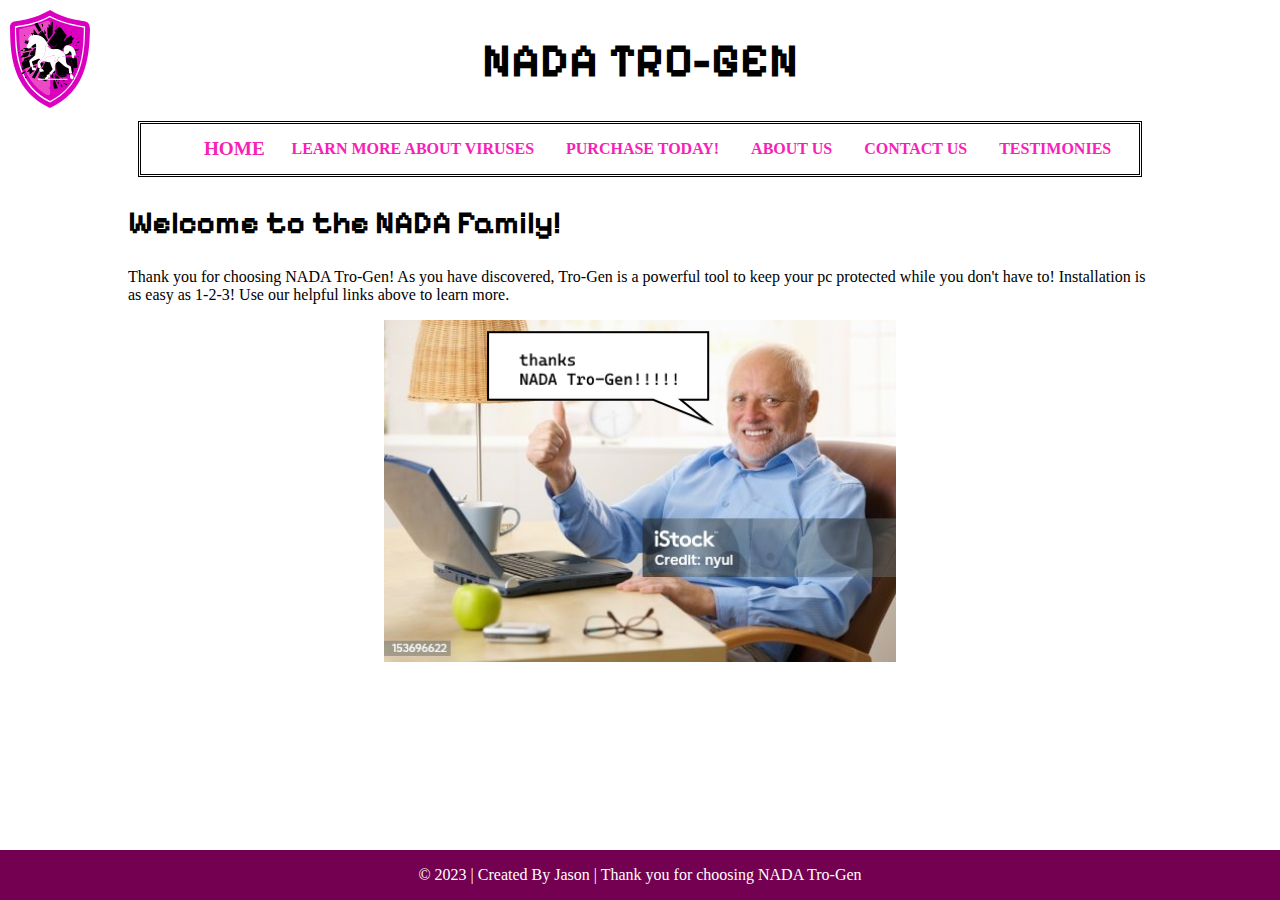
<file: noMalwarehere/index.html>
<!DOCTYPE html>
<html lang="en">
<head>
<meta charset="utf-8">
<meta name="viewport" content="width=device-width">
<title>NADA TRO-GEN</title>
<link href='https://fonts.googleapis.com/css?family=Pixelify+Sans' rel='stylesheet' type='text/css'>
<link rel="stylesheet" href="fakestyle.css">
</head>
<body>
    <img class="logo" src="images/logo.svg">

    <h1>Nada Tro-Gen</h1>

    <nav>
        <ul class="zoom">
            <li><a style="transform: scale(1.2);" href="index.html">Home</a></li>
            <li><a href="aboutviruses.html">Learn more about Viruses</a></li>
            <li><a href="purchase.html">Purchase today!</a></li>
            <li><a href="aboutus.html">About Us</a></li>
            <li><a href="contactus.html">Contact Us</a></li>
            <li><a href="testimonies.html">Testimonies</a></li>
        </ul>
    </nav>
    
    <h2>Welcome to the NADA Family!</h2>
    <p>Thank you for choosing NADA Tro-Gen! As you have discovered, Tro-Gen is a powerful tool to keep your pc protected while you don't have to! Installation is as easy as 1-2-3! Use our helpful links above to learn more.</p>
    <img class="center" src="images/thankyounada.png">

<footer class="footer">
    <p>&copy 2023 | Created By Jason | Thank you for choosing NADA Tro-Gen</p>
</footer>
</body>
</file>
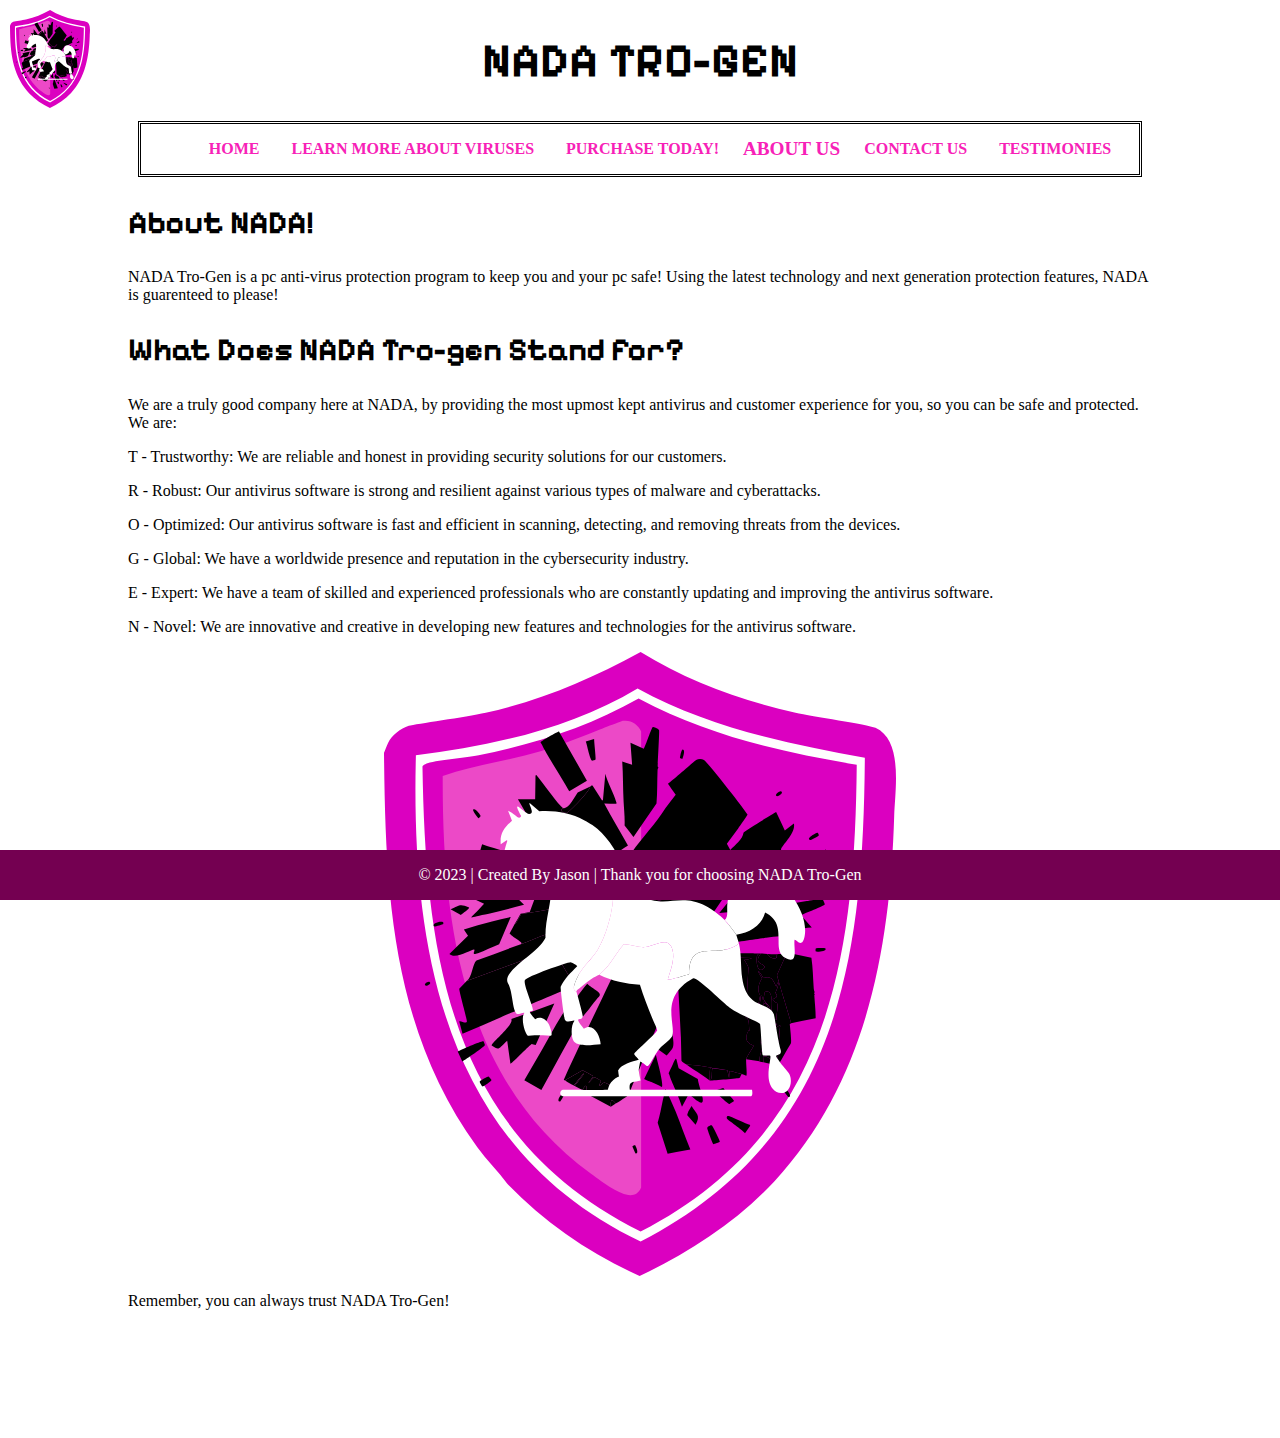
<file: noMalwarehere/aboutus.html>
<!DOCTYPE html>
<html lang="en">
<head>
<meta charset="utf-8">
<meta name="viewport" content="width=device-width">
<title>NADA TRO-GEN</title>
<link href='https://fonts.googleapis.com/css?family=Pixelify+Sans' rel='stylesheet' type='text/css'>
<link rel="stylesheet" href="fakestyle.css">
</head>
<body>
    <img class="logo" src="images/logo.svg">
    <h1>Nada Tro-Gen</h1>

    <nav>
        <ul class="zoom">
            <li><a href="index.html">Home</a></li>
            <li><a href="aboutviruses.html">Learn more about Viruses</a></li>
            <li><a href="purchase.html">Purchase today!</a></li>
            <li><a style="transform: scale(1.2);" href="aboutus.html">About Us</a></li>
            <li><a href="contactus.html">Contact Us</a></li>
            <li><a href="testimonies.html">Testimonies</a></li>
        </ul>
    </nav>
    
    <h2>About NADA!</h2>
    <p>NADA Tro-Gen is a pc anti-virus protection program to keep you and your pc safe! Using the latest technology and next generation protection features, NADA is guarenteed to please!</p>
    <h2>What Does NADA Tro-gen Stand for?</h2>
    <p>We are a truly good company here at NADA, by providing the most upmost kept antivirus and customer experience for you, so you can be safe and protected. We are:</p>
<p>T - Trustworthy: We are reliable and honest in providing security solutions for our customers.</p>
<p>R - Robust: Our antivirus software is strong and resilient against various types of malware and cyberattacks.</p>
<p>O - Optimized: Our antivirus software is fast and efficient in scanning, detecting, and removing threats from the devices.</p>
<p>G - Global: We have a worldwide presence and reputation in the cybersecurity industry.</p>
<p>E - Expert: We have a team of skilled and experienced professionals who are constantly updating and improving the antivirus software.</p>
<p>N - Novel: We are innovative and creative in developing new features and technologies for the antivirus software.</p>

    <img width="500px" class="center" src="images/logo.svg">
    <p>Remember, you can always trust NADA Tro-Gen!</p>
<footer class="footer">
    <p>&copy 2023 | Created By Jason | Thank you for choosing NADA Tro-Gen</p>
</footer>
</body>
</file>
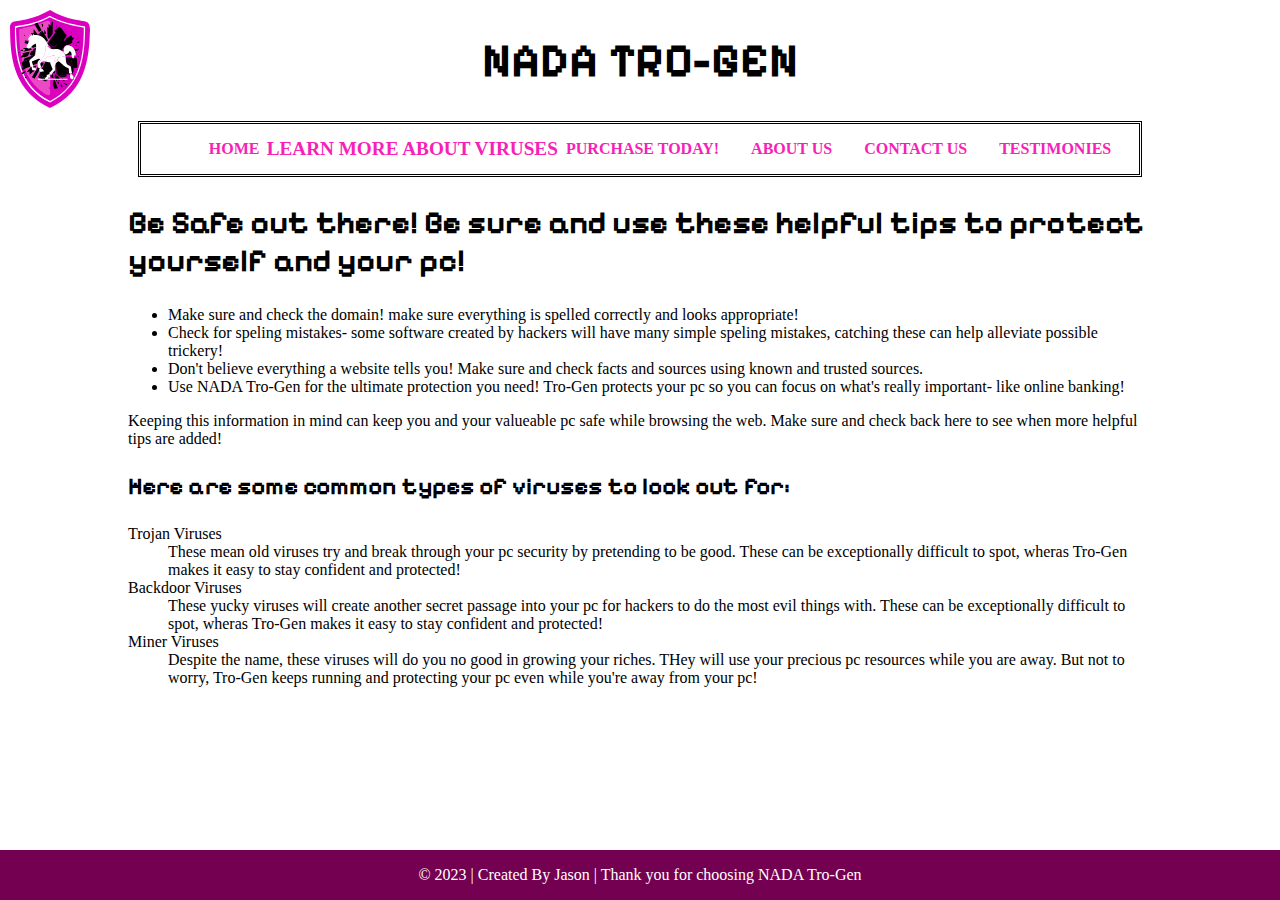
<file: noMalwarehere/aboutviruses.html>
<!DOCTYPE html>
<html lang="en">
<head>
<meta charset="utf-8">
<meta name="viewport" content="width=device-width">
<title>NADA TRO-GEN</title>
<link href='https://fonts.googleapis.com/css?family=Pixelify+Sans' rel='stylesheet' type='text/css'>
<link rel="stylesheet" href="fakestyle.css">
</head>
<body>
    <img class="logo" src="images/logo.svg">
    <h1>Nada Tro-Gen</h1>

    <nav>
        <ul class="zoom">
            <li><a href="index.html">Home</a></li>
            <li><a style="transform: scale(1.2);" href="aboutviruses.html">Learn more about Viruses</a></li>
            <li><a href="purchase.html">Purchase today!</a></li>
            <li><a href="aboutus.html">About Us</a></li>
            <li><a href="contactus.html">Contact Us</a></li>
            <li><a href="testimonies.html">Testimonies</a></li>
        </ul>
    </nav>
    
  <h2>Be Safe out there! Be sure and use these helpful tips to protect yourself and your pc!</h2>
  <ul>
    <li>Make sure and check the domain! make sure everything is spelled correctly and looks appropriate!</li>
    <li>Check for speling mistakes- some software created by hackers will have many simple speling mistakes, catching these can help alleviate possible trickery!</li>
    <li>Don't believe everything a website tells you! Make sure and check facts and sources using known and trusted sources.</li>
    <li>Use NADA Tro-Gen for the ultimate protection you need! Tro-Gen protects your pc so you can focus on what's really important- like online banking!</li>
  </ul>
  <p>Keeping this information in mind can keep you and your valueable pc safe while browsing the web. Make sure and check back here to see when more helpful tips are added!</p>

  <h3>Here are some common types of viruses to look out for:</h3>
  <dl>
    <dt>Trojan Viruses</dt>
    <dd>These mean old viruses try and break through your pc security by pretending to be good. These can be exceptionally difficult to spot, wheras Tro-Gen makes it easy to stay confident and protected!</dd>
    <dt>Backdoor Viruses</dt>
    <dd>These yucky viruses will create another secret passage into your pc for hackers to do the most evil things with. These can be exceptionally difficult to spot, wheras Tro-Gen makes it easy to stay confident and protected!</dd>
    <dt>Miner Viruses</dt>
    <dd>Despite the name, these viruses will do you no good in growing your riches. THey will use your precious pc resources while you are away. But not to worry, Tro-Gen keeps running and protecting your pc even while you're away from your pc!</dd>
</dl> 
<footer class="footer">
    <p>&copy 2023 | Created By Jason | Thank you for choosing NADA Tro-Gen</p>
</footer>
</body>
</file>
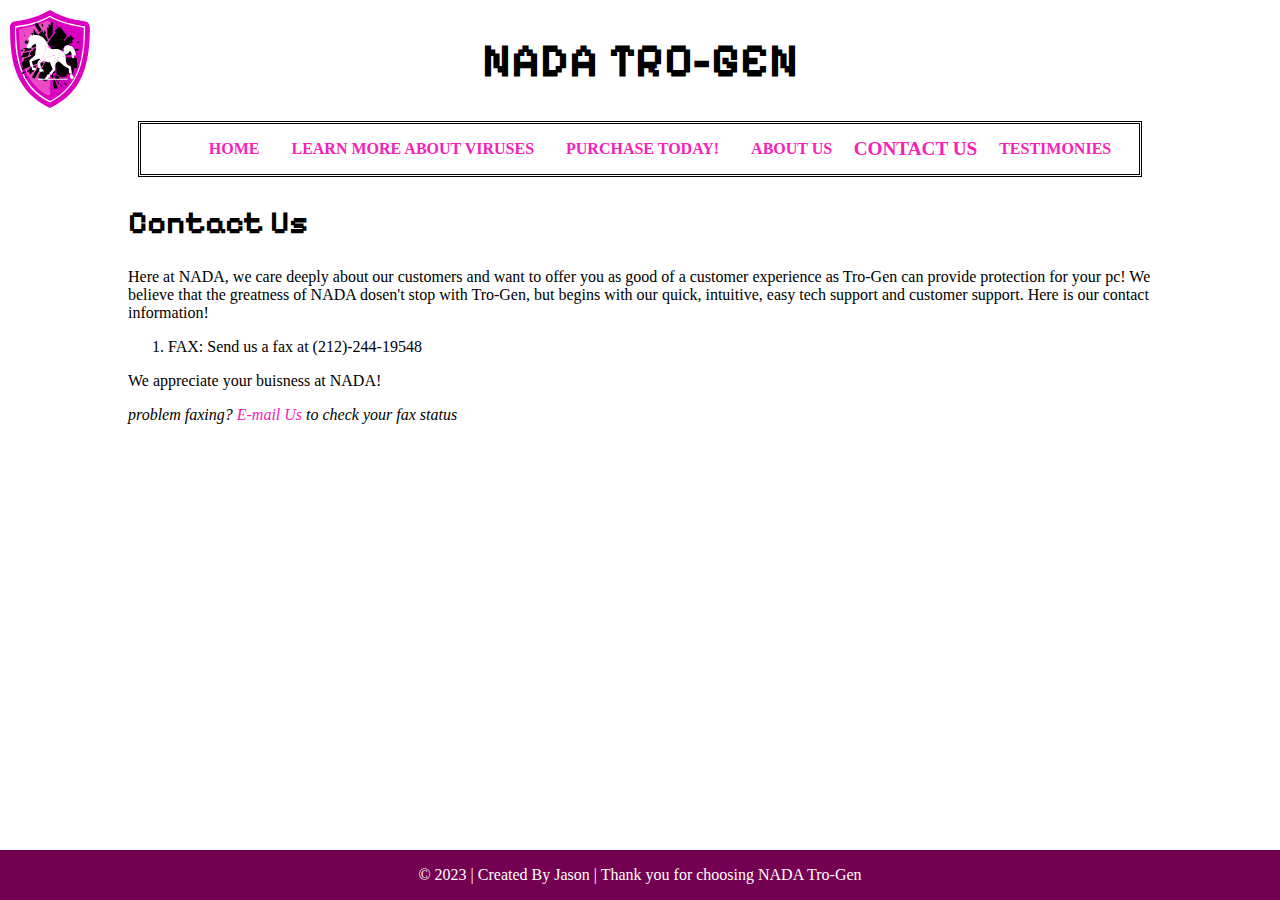
<file: noMalwarehere/contactus.html>
<!DOCTYPE html>
<html lang="en">
<head>
<meta charset="utf-8">
<meta name="viewport" content="width=device-width">
<title>NADA TRO-GEN</title>
<link href='https://fonts.googleapis.com/css?family=Pixelify+Sans' rel='stylesheet' type='text/css'>
<link rel="stylesheet" href="fakestyle.css">
</head>
<body>
    <img class="logo" src="images/logo.svg">
    <h1>Nada Tro-gen</h1>

    <nav>
        <ul class="zoom">
            <li><a href="index.html">Home</a></li>
            <li><a href="aboutviruses.html">Learn more about Viruses</a></li>
            <li><a href="purchase.html">Purchase today!</a></li>
            <li><a href="aboutus.html">About Us</a></li>
            <li><a style="transform: scale(1.2);" href="contactus.html">Contact Us</a></li>
            <li><a href="testimonies.html">Testimonies</a></li>
        </ul>
    </nav>
    
    <h2>Contact Us</h2>
    <p>Here at NADA, we care deeply about our customers and want to offer you as good of a customer experience as Tro-Gen can provide protection for your pc! We believe that the greatness of NADA dosen't stop with Tro-Gen, but begins with our quick, intuitive, easy tech support and customer support. Here is our contact information!</p>
<ol>
    <li>FAX: Send us a fax at (212)-244-19548</li>
</ol>
    <p>We appreciate your buisness at NADA!</p>
    <p><em>problem faxing? <a href = "mailto: support@tro-gen.com">E-mail Us</a> to check your fax status</em></p>
<footer class="footer">
    <p>&copy 2023 | Created By Jason | Thank you for choosing NADA Tro-Gen</p>
</footer>
</body>
</file>
<file: noMalwarehere/fakestyle.css>
h1 {
    font-family: 'Pixelify Sans', system-ui, -apple-system, BlinkMacSystemFont, 'Segoe UI', Roboto, Oxygen, Ubuntu, Cantarell, 'Open Sans', 'Helvetica Neue', sans-serif;
    text-align: center;
    text-transform: uppercase;
    font-size: 3em;
}
h2, h3, h4, h5 {
    font-family: 'Pixelify Sans', system-ui, -apple-system, BlinkMacSystemFont, 'Segoe UI', Roboto, Oxygen, Ubuntu, Cantarell, 'Open Sans', 'Helvetica Neue', sans-serif;
}
h2 {
    font-size: 2em;
}
h3 {
    font-size: 1.5em;
}
body {
    font-family: "Comic Sans MS", "Comic Sans", cursive;
    margin: 0 10%;
    margin-bottom: 10%;
}

blockquote {
    font-family: Georgia, serif;
    font-size: 18px;
    font-style: italic;
    width: 500px;
    margin: 0.25em 0;
    padding: 0.35em 40px;
    line-height: 1.45;
    position: relative;
    color: #383838;
}

blockquote:before {
    display: block;
    padding-left: 10px;
    content: "\201C";
    font-size: 80px;
    position: absolute;
    left: -20px;
    top: -20px;
    color: #7a7a7a;
}

blockquote cite {
    color: #999999;
    font-size: 14px;
    display: block;
    margin-top: 5px;
}

blockquote cite:before {
    content: "\2014 \2009";
}
nav li {
    display: inline;
    padding: 14px;
    text-transform: uppercase;
     }

nav {
    border-style: double;
    margin: 1%;
    text-align: center;
    font-weight: bold;
    }

.logo {
    width: 80px;
    position:absolute; top:10px; left:10px;
}
.box {
    display: flex;
    align-items:center;
 }
/* LINKS AND STUFFFFFFFFFFFFFFFFFFFF */
ul a {
        display: inline-block;
        transition: 0.3s;
        padding: auto;
    }

a {
    text-decoration: none;
    color: #f721b7
    }
a:visited { color: #740051; }
a:hover { color: #ff0000; background-color: rgb(0, 0, 0);
    transform: scale(1.5);
}
a:active { color: rgb(0, 255, 0); background-color: rgb(255, 255, 255); }
/* eND OF LINKS */

.center {
    display: block;
    margin-left: auto;
   margin-right: auto;
   width: 50%;
   }
.footer {
  position: fixed;
  left: 0;
  bottom: 0;
  width: 100%;
  background-color: #740051;
  color: white;
  text-align: center;
}

.purchasebutton {
    top:85%;
    left:50%;
    transform: translate(-50%, -50%);
    position: absolute;
    }


/* progress button :D */
.btn-38,
.btn-38 *,
.btn-38 :after,
.btn-38 :before,
.btn-38:after,
.btn-38:before {
  border: 0 solid;
  box-sizing: border-box;
}
.btn-38 {
  -webkit-tap-highlight-color: transparent;
  -webkit-appearance: button;
  background-color: #000;
  background-image: none;
  color: #fff;
  cursor: pointer;
  font-family: ui-sans-serif, system-ui, -apple-system, BlinkMacSystemFont,
    Segoe UI, Roboto, Helvetica Neue, Arial, Noto Sans, sans-serif,
    Apple Color Emoji, Segoe UI Emoji, Segoe UI Symbol, Noto Color Emoji;
  font-size: 100%;
  font-weight: 900;
  line-height: 1.5;
  margin: 0;
  -webkit-mask-image: -webkit-radial-gradient(#000, #fff);
  padding: 0;
}
.btn-38:disabled {
  cursor: default;
}
.btn-38:-moz-focusring {
  outline: auto;
}
.btn-38 svg {
  display: block;
  vertical-align: middle;
}
.btn-38 [hidden] {
  display: none;
}
.btn-38 {
  border: 1px solid;
  box-sizing: border-box;
  display: block;
  overflow: hidden;
  padding: 1.1rem 4rem;
  position: relative;
  text-transform: uppercase;
}
.btn-38 .new,
.btn-38 .old span {
  font-weight: 900;
  transition: transform 0.2s;
}
.btn-38 .new {
  display: block;
  transform: scale(0);
}
.btn-38:hover .new {
  transform: scale(1);
}
.btn-38 .old,
.btn-38 .old span {
  inset: 0;
  position: absolute;
}
.btn-38 .old span {
  background: #fff;
  color: #000;
  display: block;
  display: grid;
  place-items: center;
}
.btn-38 .old span:first-child {
  -webkit-clip-path: polygon(0 0, 51% 0, 51% 100%, 0 100%);
  clip-path: polygon(0 0, 51% 0, 51% 100%, 0 100%);
}
.btn-38 .old span:nth-child(2) {
  -webkit-clip-path: polygon(50% 0, 100% 0, 100% 100%, 50% 100%);
  clip-path: polygon(50% 0, 100% 0, 100% 100%, 50% 100%);
}
.btn-38:hover .old span:first-child {
  transform: translateX(-100%);
}
.btn-38:hover .old span:nth-child(2) {
  transform: translateX(100%);
}
</file>
